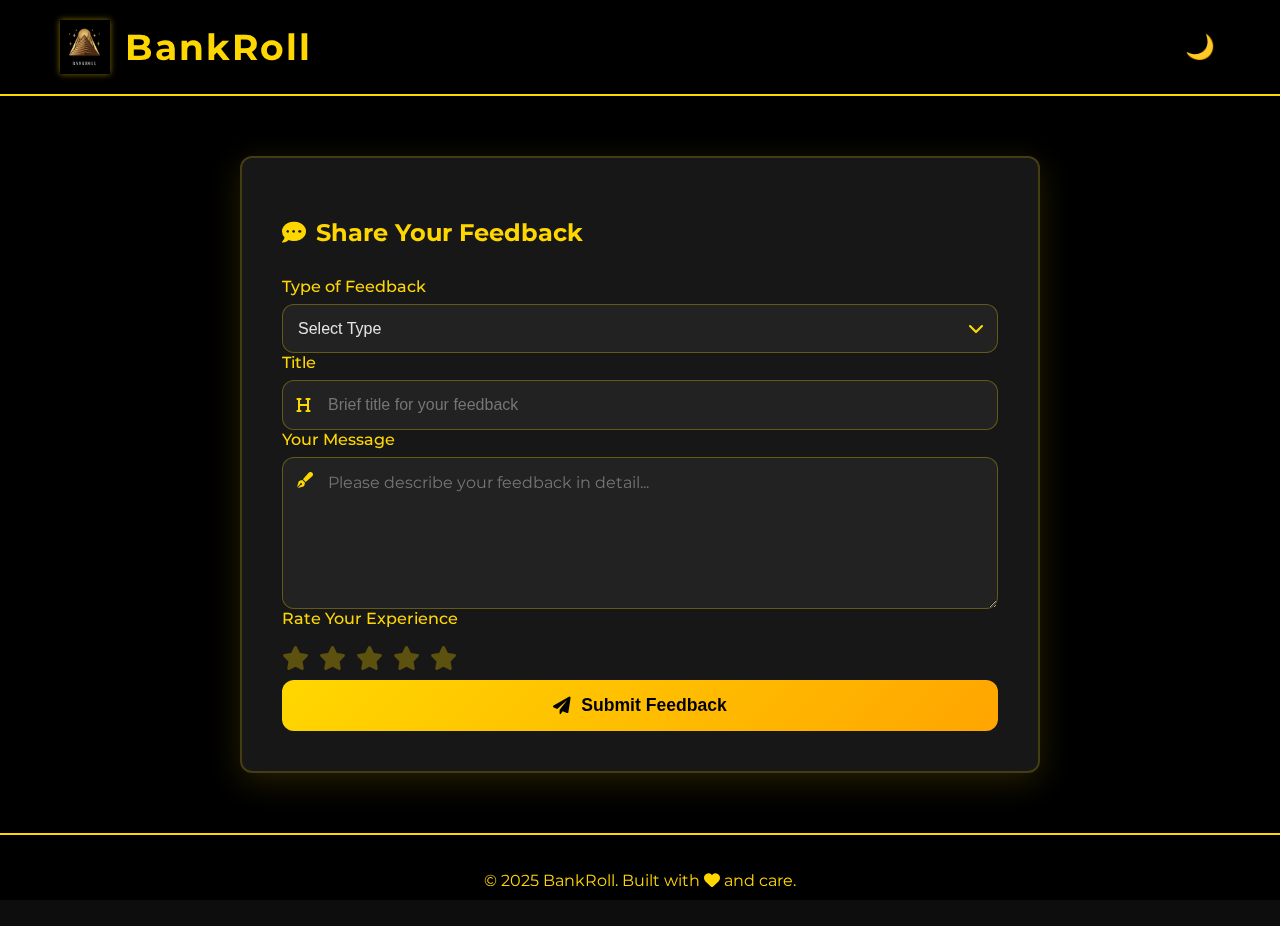
<file: feedback.html>
<!DOCTYPE html>
<html lang="en">
<head>
    <meta charset="UTF-8">
    <meta name="viewport" content="width=device-width, initial-scale=1.0">
    <title>BankRoll - Feedback</title>
    <link rel="stylesheet" href="https://cdnjs.cloudflare.com/ajax/libs/font-awesome/6.0.0/css/all.min.css">
    <link rel="stylesheet" href="feedback.css">
</head>
<body>
    <header>
        <div class="logo-section">
            <img src="logo.png" alt="BankRoll Logo" class="logo">
            <h1 class="title">BankRoll</h1>
        </div>
        <button id="darkModeToggle" class="dark-mode-toggle">
            <i class="fas fa-moon"></i>
        </button>
    </header>

    <main class="feedback-container">
        <section class="feedback-section">
            <h2><i class="fas fa-comment-dots"></i> Share Your Feedback</h2>
            <form id="feedbackForm">
                <div class="form-group">
                    <label for="feedbackType">Type of Feedback</label>
                    <div class="select-wrapper">
                        <select id="feedbackType" required>
                            <option value="">Select Type</option>
                            <option value="Bug Report">Bug Report</option>
                            <option value="Feature Request">Feature Request</option>
                            <option value="General Feedback">General Feedback</option>
                            <option value="Suggestion">Suggestion</option>
                        </select>
                        <i class="fas fa-chevron-down"></i>
                    </div>
                </div>
                
                <div class="form-group">
                    <label for="feedbackTitle">Title</label>
                    <div class="input-with-icon">
                        <i class="fas fa-heading"></i>
                        <input id="feedbackTitle" type="text" placeholder="Brief title for your feedback" required>
                    </div>
                </div>
                
                <div class="form-group">
                    <label for="feedbackMessage">Your Message</label>
                    <div class="input-with-icon textarea-wrapper">
                        <i class="fas fa-pen-fancy"></i>
                        <textarea id="feedbackMessage" rows="5" placeholder="Please describe your feedback in detail..." required></textarea>
                    </div>
                </div>
                
                <div class="form-group">
                    <label for="feedbackRating">Rate Your Experience</label>
                    <div class="rating-wrapper">
                        <i class="fas fa-star" data-rating="1"></i>
                        <i class="fas fa-star" data-rating="2"></i>
                        <i class="fas fa-star" data-rating="3"></i>
                        <i class="fas fa-star" data-rating="4"></i>
                        <i class="fas fa-star" data-rating="5"></i>
                        <input type="hidden" id="feedbackRating" value="0" required>
                    </div>
                </div>

                <button type="submit" class="submit-btn">
                    <i class="fas fa-paper-plane"></i> Submit Feedback
                </button>
            </form>
        </section>
    </main>

    <footer>
        <p>© 2025 BankRoll. Built with <i class="fas fa-heart"></i> and care.</p>
    </footer>

    <script src="darkmode.js"></script>
    <script src="feedback.js"></script>
</body>
</html>
</file>
<file: feedback.css>
@import url('https://fonts.googleapis.com/css2?family=Montserrat:wght@400;700&display=swap');

:root {
    --primary: #FFD700;
    --dark-surface: #121212;
    --dark-surface-light: rgba(255, 255, 255, 0.05);
    --text-light: #e3e3e3;
    --border-radius: 12px;
    --transition-speed: 0.3s;
}

body {
    font-family: 'Montserrat', sans-serif;
    background: url('assets/bg-gold.gif') no-repeat center center fixed;
    background-size: cover;
    color: var(--text-light);
    margin: 0;
    transition: all var(--transition-speed) ease;
    position: relative;
    overflow-x: hidden;
}

body::before {
    content: "";
    position: fixed;
    top: 0; left: 0;
    width: 100%; height: 100%;
    background-color: rgba(0, 0, 0, 0.65);
    z-index: 0;
}

header {
    background-color: rgba(0, 0, 0, 0.95);
    padding: 20px 60px;
    border-bottom: 2px solid var(--primary);
    color: var(--primary);
    display: flex;
    justify-content: space-between;
    align-items: center;
    z-index: 2;
    position: relative;
}

.logo-section {
    display: flex;
    align-items: center;
}

.logo {
    width: 50px;
    margin-right: 15px;
    filter: drop-shadow(0 0 3px rgba(255, 215, 0, 0.5));
}

.title {
    font-size: 36px;
    font-weight: 700;
    color: var(--primary);
    letter-spacing: 2px;
    text-shadow: 2px 2px 10px rgba(0, 0, 0, 0.5);
    margin: 0;
}

.dark-mode-toggle {
    background: none;
    border: none;
    font-size: 1.5rem;
    cursor: pointer;
    color: var(--primary);
    transition: transform var(--transition-speed) ease;
    padding: 5px;
    width: 40px;
    height: 40px;
    display: flex;
    align-items: center;
    justify-content: center;
}

.dark-mode-toggle:hover {
    transform: rotate(20deg);
}

.feedback-container {
    max-width: 800px;
    margin: 40px auto;
    padding: 20px;
    position: relative;
    z-index: 1;
}

.feedback-section {
    background-color: rgba(26, 26, 26, 0.9);
    padding: 40px;
    border-radius: var(--border-radius);
    border: 2px solid rgba(255, 215, 0, 0.2);
    box-shadow: 0 8px 32px rgba(255, 215, 0, 0.15);
}

.feedback-section h2 {
    color: var(--primary);
    margin-bottom: 30px;
    display: flex;
    align-items: center;
    gap: 10px;
}

.form-group label {
    display: block;
    margin-bottom: 8px;
    color: var(--primary);
    font-weight: 500;} .input-with-icon,
.form-group .input-with-icon.textarea-wrapper,
.form-group .select-wrapper {
    width: 100%;
    display: flex;
    align-items: center;
    position: relative;
}


.input-with-icon input,
.input-with-icon textarea,
.select-wrapper select {
    width: 100%;
    padding: 15px 15px 15px 45px;
    border-radius: var(--border-radius);
    border: 1px solid rgba(255, 215, 0, 0.3);
    background-color: var(--dark-surface-light);
    color: var(--text-light);
    font-size: 1rem;
}

.select-wrapper select {
    padding: 15px 45px 15px 15px; /* Select specific padding */
    appearance: none;
    cursor: pointer;
}

.input-with-icon i,
.select-wrapper i {
    position: absolute;
    color: var(--primary);
}

.input-with-icon i {
    left: 15px;
    top: 50%;
    transform: translateY(-50%);
}

.select-wrapper i {
    right: 15px;
    top: 50%;
    transform: translateY(-50%);
    pointer-events: none;
}

.textarea-wrapper i {
    top: 15px;
    transform: none;
}


textarea {
    resize: vertical;
    min-height: 120px;
    font-family: inherit;
}

.select-wrapper {
    position: relative;
}

.select-wrapper select {
    width: 100%;
    padding: 15px 45px 15px 15px;
    border-radius: var(--border-radius);
    border: 1px solid rgba(255, 215, 0, 0.3);
    background-color: var(--dark-surface-light);
    color: var(--text-light);
    appearance: none;
    cursor: pointer;
}

.select-wrapper i {
    position: absolute;
    right: 15px;
    top: 50%;
    transform: translateY(-50%);
    color: var(--primary);
    pointer-events: none;
}

.rating-wrapper {
    display: flex;
    gap: 10px;
    padding: 10px 0;
}

.rating-wrapper i {
    font-size: 1.5rem;
    color: rgba(255, 215, 0, 0.3);
    cursor: pointer;
    transition: all var(--transition-speed) ease;
}

.rating-wrapper i:hover,
.rating-wrapper i.active {
    color: var(--primary);
    transform: scale(1.2);
}

.submit-btn {
    width: 100%;
    padding: 15px;
    background: linear-gradient(135deg, #FFD700, #FFA500);
    color: #000;
    border: none;
    border-radius: var(--border-radius);
    font-weight: bold;
    font-size: 1.1em;
    cursor: pointer;
    transition: all var(--transition-speed) ease;
    display: flex;
    align-items: center;
    justify-content: center;
    gap: 10px;
}

.submit-btn:hover {
    background: linear-gradient(135deg, #FFA500, #FFD700);
    transform: translateY(-2px);
    box-shadow: 0 5px 15px rgba(255, 215, 0, 0.3);
}

footer {
    background-color: rgba(0, 0, 0, 0.95);
    padding: 20px;
    border-top: 2px solid var(--primary);
    color: var(--primary);
    text-align: center;
    position: relative;
    z-index: 2;
}

footer i.fa-heart {
    color: var(--primary);
    animation: pulse 1.5s infinite;
}

@keyframes pulse {
    0% { transform: scale(1); }
    50% { transform: scale(1.2); }
    100% { transform: scale(1); }
}

.notification {
    position: fixed;
    bottom: 20px;
    right: 20px;
    background-color: var(--dark-surface);
    color: var(--primary);
    border-left: 4px solid var(--primary);
    padding: 15px 20px;
    border-radius: 8px;
    box-shadow: 0 4px 12px rgba(0, 0, 0, 0.2);
    display: flex;
    align-items: center;
    gap: 10px;
    transform: translateX(120%);
    transition: transform var(--transition-speed) ease;
    z-index: 1000;
}

.notification.show {
    transform: translateX(0);
}

.notification i {
    color: var(--primary);
    font-size: 1.2rem;
}
</file>
